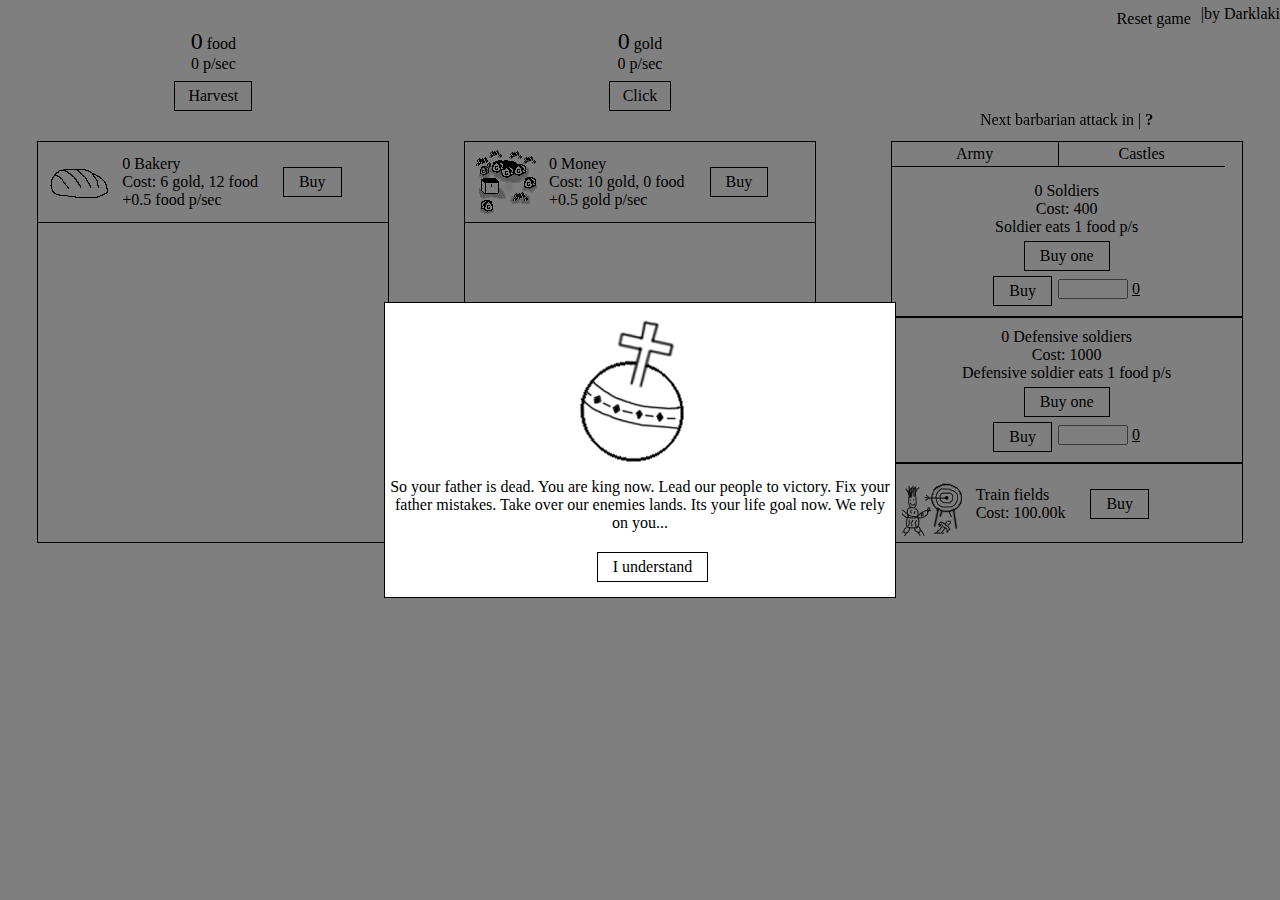
<file: noads/index.html>
<html>
<head>
<title>OpusMagnum Clicker</title>
<link rel="shortcut icon" type="image/png" href="images/favicon.png"/>
<link type="text/css" rel="stylesheet" href="css/style.css">
<meta charset="utf-8">    
<script src="https://code.jquery.com/jquery-3.1.0.min.js"></script>

</head>
<body>

<div class="entry-info" id="enter">  
    <div class="enter-info-box">
        <img src="images/apple.png" class="apple">
        <a>So your father is dead.  You are king now. Lead our  people to victory. Fix your father mistakes. Take over our enemies lands. Its your life goal now. We rely on you...</a>
        <div class="item-button" id="startButton">I understand</div>
    </div>  
</div>

    <div class="contact">
        <a id="resetGame">Reset game </a>
        <a>|by Darklaki</a>
    </div>
    <div class="game">
        <!--FOOD_MODULE-->
        <div class="module">
            <div class="amount-name-module"> <a id="foodAmount">0</a> food</div>
            <div class="persec-of-module"> <a id="foodPersec">0</a> p/sec</div>
            <div class="button" id="clickFood">Harvest</div>
            <div class="item-container">
                <div class="item">
                    <img class="item-image" src="images/items/foodItems/bread.png">
                    <div class="item-describe">
                        <div class="amount-name-item"> <a id="bakeryAmount">0</a> Bakery</div>
                        <div class="cost-item">Cost: <a id="bakeryCostGold">0</a> gold, <a id="bakeryCostFood">0</a> food</div>
                        <div class="persec-item">+<a id="bakeryPS">0</a> food p/sec</div>
                    </div>
                    <div class="item-button" id="buyBakery">Buy</div>
                </div>
                <div class="item" id="cornFields">
                    <img class="item-image" src="images/items/foodItems/cornFields.png">
                    <div class="item-describe">
                        <div class="amount-name-item"> <a id="cornFieldsAmount">0</a> Corn Fields</div>
                        <div class="cost-item">Cost: <a id="cornFieldsCostGold">0</a> gold, <a id="cornFieldsCostFood">0</a> food</div>
                        <div class="persec-item">+<a id="cornFieldsPS">0</a> food p/sec</div>
                    </div>
                    <div class="item-button" id="buyCornFields">Buy</div>
                </div>
                <div class="item" id="cattle">
                    <img class="item-image" src="images/items/foodItems/cattle.png">
                    <div class="item-describe">
                        <div class="amount-name-item"> <a id="cattleAmount">0</a> Cattle</div>
                        <div class="cost-item">Cost: <a id="cattleCostGold">0</a> gold, <a id="cattleCostFood">0</a> food</div>
                        <div class="persec-item">+<a id="cattlePS">0</a> food p/sec</div>
                    </div>
                    <div class="item-button" id="buyCattle">Buy</div>
                </div>
                <div class="item" id="hunting">
                    <img class="item-image" src="images/items/foodItems/hunting.png">
                    <div class="item-describe">
                        <div class="amount-name-item"> <a id="huntingAmount">0</a> Hunting</div>
                        <div class="cost-item">Cost: <a id="huntingCostGold">0</a> gold, <a id="huntingCostFood">0</a> food</div>
                        <div class="persec-item">+<a id="huntingPS">0</a> food p/sec</div>
                    </div>
                    <div class="item-button" id="buyHunting">Buy</div>
                </div>
                <div class="item" id="serfdom">
                    <img class="item-image" src="images/items/foodItems/serfdom.png">
                    <div class="item-describe">
                        <div class="amount-name-item"> <a id="serfodomAmount">0</a> Serfdom</div>
                        <div class="cost-item">Cost: <a id="serfodomCostGold">0</a> gold, <a id="serfodomCostFood">0</a> food</div>
                        <div class="persec-item">+<a id="serfdomPS">0</a> food p/sec</div>
                    </div>
                    <div class="item-button" id="buySerfodom">Buy</div>
                </div>
                <div class="item" id="vegetables">
                    <img class="item-image" src="images/items/foodItems/vegetables.png">
                    <div class="item-describe">
                        <div class="amount-name-item"> <a id="vegetablesAmount">0</a> Vegetables farms</div>
                        <div class="cost-item">Cost: <a id="vegetablesCostGold">0</a> gold, <a id="vegetablesCostFood">0</a> food</div>
                        <div class="persec-item">+<a id="vegetablesPS">0</a> food p/sec</div>
                    </div>
                    <div class="item-button" id="buyVegetables">Buy</div>
                </div>
                <div class="item" id="dairy">
                    <img class="item-image" src="images/items/foodItems/cheese.png">
                    <div class="item-describe">
                        <div class="amount-name-item"> <a id="dairyAmount">0</a> Dairy</div>
                        <div class="cost-item">Cost: <a id="dairyCostGold">0</a> gold, <a id="dairyCostFood">0</a> food</div>
                        <div class="persec-item">+<a id="dairyPS">0</a> food p/sec</div>
                    </div>
                    <div class="item-button" id="buyDairy">Buy</div>
                </div>
                <div class="item" id="tools">
                    <img class="item-image" src="images/items/foodItems/tools.png">
                    <div class="item-describe">
                        <div class="amount-name-item"> <a id="toolsAmount">0</a> Tools</div>
                        <div class="cost-item">Cost: <a id="toolsCostGold">0</a> gold, <a id="toolsCostFood">0</a> food</div>
                        <div class="persec-item">+<a id="toolsPS">0</a> food p/sec</div>
                    </div>
                    <div class="item-button" id="buyTools">Buy</div>
                </div>
                <div class="item" id="fisherman">
                    <img class="item-image" src="images/items/foodItems/fishing.png">
                    <div class="item-describe">
                        <div class="amount-name-item"> <a id="fishermansAmount">0</a> Fishermans</div>
                        <div class="cost-item">Cost: <a id="fishermansCostGold">0</a> gold, <a id="fishermansCostFood">0</a> food</div>
                        <div class="persec-item">+<a id="fishermansPS">0</a> food p/sec</div>
                    </div>
                    <div class="item-button" id="buyFishermans">Buy</div>
                </div>
                <div class="item" id="educatedFarmers">
                    <img class="item-image" src="images/items/foodItems/educated%20farmers.png">
                    <div class="item-describe">
                        <div class="amount-name-item"> <a id="educatedFarmersAmount">0</a> Educated farmers</div>
                        <div class="cost-item">Cost: <a id="educatedFarmersCostGold">0</a> gold, <a id="educatedFarmersCostFood">0</a> food</div>
                        <div class="persec-item">+<a id="educatedFarmersPS">0</a> food p/sec</div>
                    </div>
                    <div class="item-button" id="buyEducatedFarmers">Buy</div>
                </div>
            </div>
        </div>
        <!--ECONOMY_MODULE-->
        <div class="module">
            <div class="amount-name-module"> <a id="goldAmount">0</a> gold</div>
            <div class="persec-of-module"> <a id="goldPersec">0</a> p/sec</div>
            <div class="button" id="clickGold">Click</div>
            <div class="item-container">
                <div class="item">
                    <img class="item-image" src="images/items/economyItems/money.png">
                    <div class="item-describe">
                        <div class="amount-name-item"> <a id="moneyAmount">0</a> Money</div>
                        <div class="cost-item">Cost: <a id="moneyCostGold">0</a> gold, <a id="moneyCostFood">0</a> food</div>
                        <div class="persec-item">+<a id="moneyPS">0</a> gold p/sec</div>
                    </div>
                    <div class="item-button" id="buyMoney">Buy</div>
                </div>
                <div class="item" id="town">
                    <img class="item-image" src="images/items/economyItems/town.png">
                    <div class="item-describe">
                        <div class="amount-name-item"> <a id="townAmount">0</a> Towns</div>
                        <div class="cost-item">Cost: <a id="townCostGold">0</a> gold, <a id="townCostFood">0</a> food</div>
                        <div class="persec-item">+<a id="townPS">0</a> gold p/sec</div>
                    </div>
                    <div class="item-button" id="buyTown">Buy</div>
                </div>
                <div class="item" id="trade">
                    <img class="item-image" src="images/items/economyItems/trade.png">
                    <div class="item-describe">
                        <div class="amount-name-item"> <a id="tradeAmount">0</a> Trade</div>
                        <div class="cost-item">Cost: <a id="tradeCostGold">0</a> gold, <a id="tradeCostFood">0</a> food</div>
                        <div class="persec-item">+<a id="tradePS">0</a> gold p/sec</div>
                    </div>
                    <div class="item-button" id="buyTrade">Buy</div>
                </div>
                <div class="item" id="tavern">
                    <img class="item-image" src="images/items/economyItems/taverns.png">
                    <div class="item-describe">
                        <div class="amount-name-item"> <a id="tavernAmount">0</a> Taverns</div>
                        <div class="cost-item">Cost: <a id="tavernCostGold">0</a> gold, <a id="tavernCostFood">0</a> food</div>
                        <div class="persec-item">+<a id="tavernPS">0</a> gold p/sec</div>
                    </div>
                    <div class="item-button" id="buyTavern">Buy</div>
                </div>
                <div class="item" id="entertainment">
                    <img class="item-image" src="images/items/economyItems/entertainment.png">
                    <div class="item-describe">
                        <div class="amount-name-item"> <a id="entertainmentAmount">0</a> Entertainment</div>
                        <div class="cost-item">Cost: <a id="entertainmentCostGold">0</a> gold, <a id="entertainmentCostFood">0</a> food</div>
                        <div class="persec-item">+<a id="entertainmentPS">0</a> gold p/sec</div>
                    </div>
                    <div class="item-button" id="buyEntertainment">Buy</div>
                </div>
                <div class="item" id="betterEconomy">
                    <img class="item-image" src="images/items/economyItems/betterEconomy.png">
                    <div class="item-describe">
                        <div class="amount-name-item"> <a id="betterEconomyAmount">0</a> Better economy</div>
                        <div class="cost-item">Cost: <a id="betterEconomyCostGold">0</a> gold, <a id="betterEconomyCostFood">0</a> food</div>
                        <div class="persec-item">+<a id="betterEconomyPS">0</a> gold p/sec</div>
                    </div>
                    <div class="item-button" id="buyBetterEconomy">Buy</div>
                </div>
                <div class="item" id="taxes">
                    <img class="item-image" src="images/items/economyItems/taxes.png">
                    <div class="item-describe">
                        <div class="amount-name-item"> <a id="taxesAmount">0</a> Taxes</div>
                        <div class="cost-item">Cost: <a id="taxesCostGold">0</a> gold, <a id="taxesCostFood">0</a> food</div>
                        <div class="persec-item">+<a id="taxesPS">0</a> gold p/sec</div>
                    </div>
                    <div class="item-button" id="buyTaxes">Buy</div>
                </div>
                <div class="item" id="education">
                    <img class="item-image" src="images/items/economyItems/education.png">
                    <div class="item-describe">
                        <div class="amount-name-item"> <a id="educationAmount">0</a> Education</div>
                        <div class="cost-item">Cost: <a id="educationsCostGold">0</a> gold, <a id="educationCostFood">0</a> food</div>
                        <div class="persec-item">+<a id="educationPS">0</a> gold p/sec</div>
                    </div>
                    <div class="item-button" id="buyEducation">Buy</div>
                </div>
                <div class="item" id="weaponIndustry">
                    <img class="item-image" src="images/items/economyItems/weaponIndustry.png">
                    <div class="item-describe">
                        <div class="amount-name-item"> <a id="weaponIndustryAmount">0</a> Weapon industry</div>
                        <div class="cost-item">Cost: <a id="weaponIndustryCostGold">0</a> gold, <a id="weaponIndustryCostFood">0</a> food</div>
                        <div class="persec-item">+<a id="weaponIndustryPS">0</a> gold p/sec</div>
                    </div>
                    <div class="item-button" id="buyWeaponIndustry">Buy</div>
                </div>
                <div class="item" id="bank">
                    <img class="item-image" src="images/items/economyItems/bank.png">
                    <div class="item-describe">
                        <div class="amount-name-item"> <a id="bankAmount">0</a> Bank</div>
                        <div class="cost-item">Cost: <a id="bankCostGold">0</a> gold, <a id="bankCostFood">0</a> food</div>
                        <div class="persec-item">+<a id="bankPS">0</a> gold p/sec</div>
                    </div>
                    <div class="item-button" id="buyBank">Buy</div>
                </div>
            </div>
        </div>
        <!--ARMY/CASTLES_MODULE-->
        <div class="module war-crd" id="warCard">
            <div class="item-container" id="mapScroll">
                <div class="cards">
                    <div class="army-crd" id="armyCardDOM">Army</div>
                    <div class="castles-crd" id="mapCardDOM">Castles</div>
                </div>
                <!--ARMY-->
                <div class="army" id="armyCard">
                    <div class="buy-army">
                        <div class="amount-name-module"> <a id="soldiersAmount">0</a> Soldiers</div>
                        <div class="soldier-cost">Cost: <a id="soldierCost">0</a></div>
                        <div class="soldier-cost">Soldier eats <a id="soldierEatsPS">0</a> food p/s</div>
                        <div class="soldier-button" id="buyOneSoldier">Buy one</div>
                        <div class="row centerrow"><div class="soldier-button" id="buyMaxSoldier">Buy<br /></div> <input class="input" id="soldiersInput" type="text" onkeypress='return event.charCode >= 48 && event.charCode <= 57'> <a id="howManyToBuy"></a></div>
                    </div>
                    <div class="buy-army">
                        <div class="amount-name-module"> <a id="defSoldiersAmount">0</a> Defensive soldiers</div>
                        <div class="soldier-cost">Cost: <a id="defSoldierCost">0</a></div>
                        <div class="soldier-cost">Defensive soldier eats <a id="defSoldierEatsPS">0</a> food p/s</div>
                        <div class="soldier-button" id="buyOneDefSoldier">Buy one</div>
                        <div class="row centerrow"><div class="soldier-button" id="buyMaxDefSoldier">Buy<br /></div> <input class="input" id="defSoldiersInput" type="text" onkeypress='return event.charCode >= 48 && event.charCode <= 57'> <a id="howManyDefToBuy"></a></div>
                    </div>
                    <div class="item" id="trainingFieldItem">
                        <img class="item-image" src="images/warBuildings/trainingField.png" id="trainField">
                        <div class="item-describe">
                            <div class="amount-name-item"> Train fields</div>
                            <div class="cost-item">Cost: <a id="trainingFieldCost">0</a></div>
                        </div>
                        <div class="item-button" id="buyTrainingField">Buy</div>
                        <div class="info-box" id="trainFieldIB">Soldiers will cost 30 gold less now.</div>
                    </div>
                    <div class="item" id="barracksItem">
                        <img class="item-image" src="images/warBuildings/barracks.png" id="barracks">
                        <div class="item-describe">
                            <div class="amount-name-item"> Barracks</div>
                            <div class="cost-item">Cost: <a id="barracksCost">0</a></div>
                        </div>
                        <div class="item-button" id="buyBarracks">Buy</div>
                        <div class="info-box" id="barracksIB">New soldiers will eat 0.1 food per second less now.</div>
                    </div>
                    <div class="item" id="tacticsItem">
                        <img class="item-image" src="images/warBuildings/tactics.png" id="tactics">
                        <div class="item-describe">
                            <div class="amount-name-item"> Tactics</div>
                            <div class="cost-item">Cost: <a id="tacticsCost">0</a></div>
                        </div>
                        <div class="item-button" id="buyTactics">Buy</div>
                        <div class="info-box" id="tacticsIB">Soldiers will cost 50 gold less now.</div>
                    </div>
                    <div class="item" id="trainingItem">
                        <img class="item-image" src="images/warBuildings/training.png" id="training">
                        <div class="item-describe">
                            <div class="amount-name-item"> Training</div>
                            <div class="cost-item">Cost: <a id="trainingCost">0</a></div>
                        </div>
                        <div class="item-button" id="buyTraining">Buy</div>
                        <div class="info-box" id="trainingIB">New soldiers will eat 0.2 food per second less now.</div>
                    </div>
                    <div class="item" id="equipmentItem">
                        <img class="item-image" src="images/warBuildings/equipment.png" id="equipment">
                        <div class="item-describe">
                            <div class="amount-name-item"> Equipment</div>
                            <div class="cost-item">Cost: <a id="equipmentCost">0</a></div>
                        </div>
                        <div class="item-button" id="buyEquipment">Buy</div>
                        <div class="info-box" id="equipmentIB">Soldiers will cost 20 gold less now.</div>
                    </div>
                </div>
                <div id="mapCard" >
                    <div class="castle-block"><img src="images/castles/castle01.png" id="castle01"><div class="info-box" id="castle01IB"><a>Bonfire</a><div><a>Chance to win: <a id="castle01chance">0</a>%</a></div></div></div>
                    <div class="castle-block"><img src="images/castles/castle02.png" id="castle02"><div class="info-box" id="castle02IB"><a>Small camp</a><div><a>Chance to win: <a id="castle02chance">0</a>%</a></div></div></div>
                    <div class="castle-block"><img src="images/castles/castle03.png" id="castle03"><div class="info-box" id="castle03IB"><a>Camp in the forest</a><div><a>Chance to win: <a id="castle03chance">0</a>%</a></div></div></div>
                    <div class="castle-block"><img src="images/castles/castle04.png" id="castle04"><div class="info-box" id="castle04IB"><a>Abandoned castle</a><div><a>Chance to win: <a id="castle04chance">0</a>%</a></div></div></div>
                    <div class="castle-block"><img src="images/castles/castle05.png" id="castle05"><div class="info-box" id="castle05IB"><a>Strange cemetery</a><div><a>Chance to win: <a id="castle05chance">0</a>%</a></div></div></div>
                    <div class="castle-block"><img src="images/castles/castle06.png" id="castle06"><div class="info-box" id="castle06IB"><a>Camp in the forest</a><div><a>Chance to win: <a id="castle06chance">0</a>%</a></div></div></div>
                    <div class="castle-block"><img src="images/castles/castle07.png" id="castle07"><div class="info-box" id="castle07IB"><a>Small village</a><div><a>Chance to win: <a id="castle07chance">0</a>%</a></div></div></div>
                    <div class="castle-block"><img src="images/castles/castle08.png" id="castle08"><div class="info-box" id="castle08IB"><a>Rock Town</a><div><a>Chance to win: <a id="castle08chance">0</a>%</a></div></div></div>
                    <div class="castle-block"><img src="images/castles/castle09.png" id="castle09"><div class="info-box" id="castle09IB"><a>Village with river</a><div><a>Chance to win: <a id="castle09chance">0</a>%</a></div></div></div>
                    <div class="castle-block"><img src="images/castles/castle10.png" id="castle10"><div class="info-box" id="castle10IB"><a>Medium size village</a><div><a>Chance to win: <a id="castle10chance">0</a>%</a></div></div></div>
                    <div class="castle-block"><img src="images/castles/castle11.png" id="castle11"><div class="info-box" id="castle11IB"><a>Two villages</a><div><a>Chance to win: <a id="castle11chance">0</a>%</a></div></div></div>
                    <div class="castle-block"><img src="images/castles/castle12.png" id="castle12"><div class="info-box" id="castle12IB"><a>Small town</a><div><a>Chance to win: <a id="castle12chance">0</a>%</a></div></div></div>
                    <div class="castle-block"><img src="images/castles/castle13.png" id="castle13"><div class="info-box" id="castle13IB"><a>Town with a moat</a><div><a>Chance to win: <a id="castle13chance">0</a>%</a></div></div></div>
                    <div class="castle-block"><img src="images/castles/castle14.png" id="castle14"><div class="info-box" id="castle14IB"><a>Village in forest</a><div><a>Chance to win: <a id="castle14chance">0</a>%</a></div></div></div>
                    <div class="castle-block"><img src="images/castles/castle15.png" id="castle15"><div class="info-box" id="castle15IB"><a>Town in mountain</a><div><a>Chance to win: <a id="castle15chance">0</a>%</a></div></div></div>
                    <div class="castle-block"><img src="images/castles/castle16.png" id="castle16"><div class="info-box" id="castle16IB"><a>Camp in tree</a><div><a>Chance to win: <a id="castle16chance">0</a>%</a></div></div></div>
                    <div class="castle-block"><img src="images/castles/castle17.png" id="castle17"><div class="info-box" id="castle17IB"><a>Strange building</a><div><a>Chance to win: <a id="castle17chance">0</a>%</a></div></div></div>
                    <div class="castle-block"><img src="images/castles/castle18.png" id="castle18"><div class="info-box" id="castle18IB"><a>Abandoned castle in mountains</a><div><a>Chance to win: <a id="castle18chance">0</a>%</a></div></div></div>
                    <div class="castle-block"><img src="images/castles/castle19.png" id="castle19"><div class="info-box" id="castle19IB"><a>Town</a><div><a>Chance to win: <a id="castle19chance">0</a>%</a></div></div></div>
                    <div class="castle-block"><img src="images/castles/castle20.png" id="castle20"><div class="info-box" id="castle20IB"><a>Western Gate</a><div><a>Chance to win: <a id="castle20chance">0</a>%</a></div></div></div>
                    <div class="castle-block"><img src="images/castles/castle21.png" id="castle21"><div class="info-box" id="castle21IB"><a>Magicians School</a><div><a>Chance to win: <a id="castle21chance">0</a>%</a></div></div></div>
                    <div class="castle-block"><img src="images/castles/castle22.png" id="castle22"><div class="info-box" id="castle22IB"><a>Small stronghold</a><div><a>Chance to win: <a id="castle22chance">0</a>%</a></div></div></div>
                    <div class="castle-block"><img src="images/castles/castle23.png" id="castle23"><div class="info-box" id="castle23IB"><a>Stronghold</a><div><a>Chance to win: <a id="castle23chance">0</a>%</a></div></div></div>
                    <div class="castle-block"><img src="images/castles/castle24.png" id="castle24"><div class="info-box" id="castle24IB"><a>Turkish stronghold</a><div><a>Chance to win: <a id="castle24chance">0</a>%</a></div></div></div>
                    <div class="castle-block"><img src="images/castles/castle25.png" id="castle25"><div class="info-box" id="castle25IB"><a>Ancient Pyramid</a><div><a>Chance to win: <a id="castle25chance">0</a>%</a></div></div></div>
                    <div class="castle-block"><img src="images/castles/castle26.png" id="castle26"><div class="info-box" id="castle26IB"><a>Castle</a><div><a>Chance to win: <a id="castle26chance">0</a>%</a></div></div></div>
                    <div class="castle-block"><img src="images/castles/castle27.png" id="castle27"><div class="info-box" id="castle27IB"><a>Big stronghold</a><div><a>Chance to win: <a id="castle27chance">0</a>%</a></div></div></div>
                    <div class="castle-block"><img src="images/castles/castle28.png" id="castle28"><div class="info-box" id="castle28IB"><a>Big castle</a><div><a>Chance to win: <a id="castle28chance">0</a>%</a></div></div></div>
                     <div class="castle-block"><img src="images/castles/castle29.png" id="castle29"><div class="info-box" id="castle29IB"><a>Castle with a moat</a><div><a>Chance to win: <a id="castle29chance">0</a>%</a></div></div></div>
                    <div class="castle-block"><img src="images/castles/castle30.png" id="castle30"><div class="info-box" id="castle30IB"><a>Mysterious Teleport</a><div><a>Chance to win: <a id="castle30chance">0</a>%</a></div></div></div>
                </div>
            </div>
            <div class="barbarians"><a>Next barbarian attack in <b><a id="timer"></a></b> </a> <a> | </a> <a id="barbariansShow"><b>?</b></a>   </div>
            <div class="info-box" id="barbariansIB"> <div class="row"><a id="predictLess"></a> - <a id="predictMore"> </div><a>barbarians will atack us</a></a></div>
        </div>
        </div>

<div class="warBoxes" id="warInfoBoxContainer">
    
</div>    
    
<script src="engine/engine.js"></script>    
<script src="engine/domActions.js"></script>
</body>
</html>
</file>
<file: noads/css/style.css>
body{margin: 0px;  justify-content: center;flex-direction: column; padding: 0px 0px 0px 0px; overflow-y: hidden;overflow-x: hidden;}

body{
    -webkit-touch-callout: none;
    -webkit-user-select: none;
    -khtml-user-select: none;
    -moz-user-select: none;
    -ms-user-select: none;
    user-select: none;
    background-color: white;
}

.game {
    margin-top: 300px;
    width: 100%;
    display: flex;
    flex-direction: row;
    justify-content: space-around;
}

.module {
    display: flex;
    flex-direction: column;
    align-items: center;
}

.button {
    margin-top: 8px;
    background-color: white;
    padding: 5px 13px 5px 13px;
    border: 1px solid;
    border-color: black;
    cursor: pointer;
}

.item-container {
    margin-top: 30px;
    border: 1px solid black;
    width: 350px;
    height: 400px;
    max-height: 400px !important;
    overflow-y: scroll;
    overflow-x: hidden;
}

.item {
    padding: 8px 10px 8px 10px;
    border-bottom: 1px solid black;
    display: flex;
    flex-direction: row;
    align-items: center;
    
}

.item-image {
    width: 64px;
    height: 64px;
}

.item-describe {
    margin-left: 10px;
    display: flex;
    flex-direction: column;
}

.item-button {
    margin-left: 25px;
    padding: 5px 15px 5px 15px;
    cursor: pointer;
    border:1px solid black;

}



.cards {
    position: fixed;
    display: flex;
    background-color: white;
    width: 333px;
    justify-content: space-around;
    flex-direction: row;
    border-bottom: 1px solid black;
}

.army-crd {
    width:50%;
    border-right: 1px solid black;
    display: flex;
    justify-content: center;
    align-items: center;
    padding: 3px 0px 3px 0px;
    cursor:pointer;
}

.castles-crd {
    width: 50%;
    display: flex;
    justify-content: center;
    align-items: center;
    padding: 3px 0px 3px 0px;
    cursor: pointer;
}

.war-crd {
    display: flex;
    align-self: flex-end;
}

.army {
    display: flex;
    flex-direction: column;
    margin-top: 30px;
}

.buy-army {
    display: flex;
    align-items: center;
    flex-direction: column;
    padding: 10px 0px 10px 0px;
    border-bottom: 2px solid black;
    width: 100%;
}

.soldier-button {
    margin-top: 5px;
    padding: 5px 15px 5px 15px;
    cursor: pointer;
    border:1px solid black;
    text-align: center;
    background-color: white;
}

.amount-name-module {
    
}

#foodAmount {
    font-size: 24px;
}

#goldAmount {
    font-size: 24px;
}

#mapCard {
    margin-top: 10px;
    display: none;
    flex-direction: column;
    background-image: url(../images/map.png);
}

.info-box {
    padding: 5px 5px 5px 5px;
    border: 1px solid black;
    position: absolute;
    display: none;
    flex-direction: column;
    background-color: white;
}

#info-box-displayed {
    padding: 5px 5px 5px 5px;
    border: 1px solid black;
    flex-direction: center;
    max-width: 200px;
    text-align: center;
    background-color: white;
    margin-top:4px;
    margin-left: 7px
}

#trainingFieldItem {
    display: flex;
}

.castle-block {
    width: 100%;
    margin: 30px 0px 5px 0px; 
}

#castle01 {
    margin-left: 40px;
}

#castle02 {
    margin-left: 200px;
}

#castle03 {
    margin-left: 15px;
}

#castle01Block {
    opacity: 1;
    position: relative;
}

#castle04 {
    margin-left: 255px;
}

#castle05 {
    margin-left: 200px;
}

#castle06 {
    margin-left: 50px;
}

#castle07 {
    margin-left: 230px;
}

#castle08 {
    margin-left: 40px;
}

#castle09 {
    margin-left: 190px;
}

#castle10 {
    margin: 40px;
}

#castle11 {
    margin-left: 35px;
}

#castle12 {
    margin-left: 240px;
}

#castle13 {
    margin-left: 65px;
}

#castle14 {
    margin-left: 40px;
}

#castle15 {
    margin-left: 210px;
}

#castle16 {
    margin-left: 35px;
}

#castle17 {
    margin-left: 240px;
}

#castle18 {
    margin-left: 50px;
}

#castle19 {
    margin-left: 225px;
}

#castle20 {
    margin-left: 15px;
}

#castle21 {
    margin-left: 205px;
}

#castle22 {
    margin-left: 245px;
}

#castle23 {
    margin-left: 20px;
}

#castle24 {
    margin-left: 205px;
}

#castle25 {
    margin-left: 15px;
}

#castle26 {
    margin-left: 240px;
}

#castle27 {
    margin-left: 25px;
}

#castle28 {
    margin-left: 210px;
}

#castle29 {
    margin-left: 40px;
}

#castle30 {
    margin-left: 235px;
}

.entry-info {
    z-index: 3;
    width: 100%;
    height: 100%;
    background-color: rgba(0, 0, 0, 0.5);
    position: absolute;
    display: flex;
    justify-content: center;
    align-items: center;
}

.enter-info-box {
        padding: 5px 5px 5px 5px;
    border: 1px solid black;
    display: flex;
    flex-direction: column;
    background-color: white;
    max-width: 500px;
    text-align: center;
    align-items: center;
}

.apple {
    width: 150px;
    height: 150px;
    margin-bottom: 10px;
    margin-top: 10px;
}

#startButton {
    margin-top: 20px;
    margin-bottom: 10px;
}

.contact {
    float: right;
    display: flex;
    flex-direction: row;
    align-self: flex-end;
    bottom: 0;
    align-items: center;
    justify-content: center;
}

.mail {
    padding-right: 5px;
}
.warBoxes {
    width: 100%;
    margin-top: 30px;
    display: flex;
    flex-direction: row;
    justify-content: center;
}



#resetGame {
    cursor: pointer;
    margin: 10px 10px 0px 0px;
}

.barbarians {
    padding-top: 0px;
    position: fixed;
    z-index: 2;
    
}

#barbariansShow {
    cursor:pointer;
}



.row {
    display: flex;
    flex-direction: row;
}

.input {
    height: 20px;
    width: 70px;
    margin-left: 6;
}

.centerrow {
    align-items: center;
}

#howManyToBuy {
    margin-left: 4px;
    text-decoration: underline;
    cursor: pointer;
}

#howManyDefToBuy {
        margin-left: 4px;
    text-decoration: underline;
    cursor: pointer;
}
</file>
